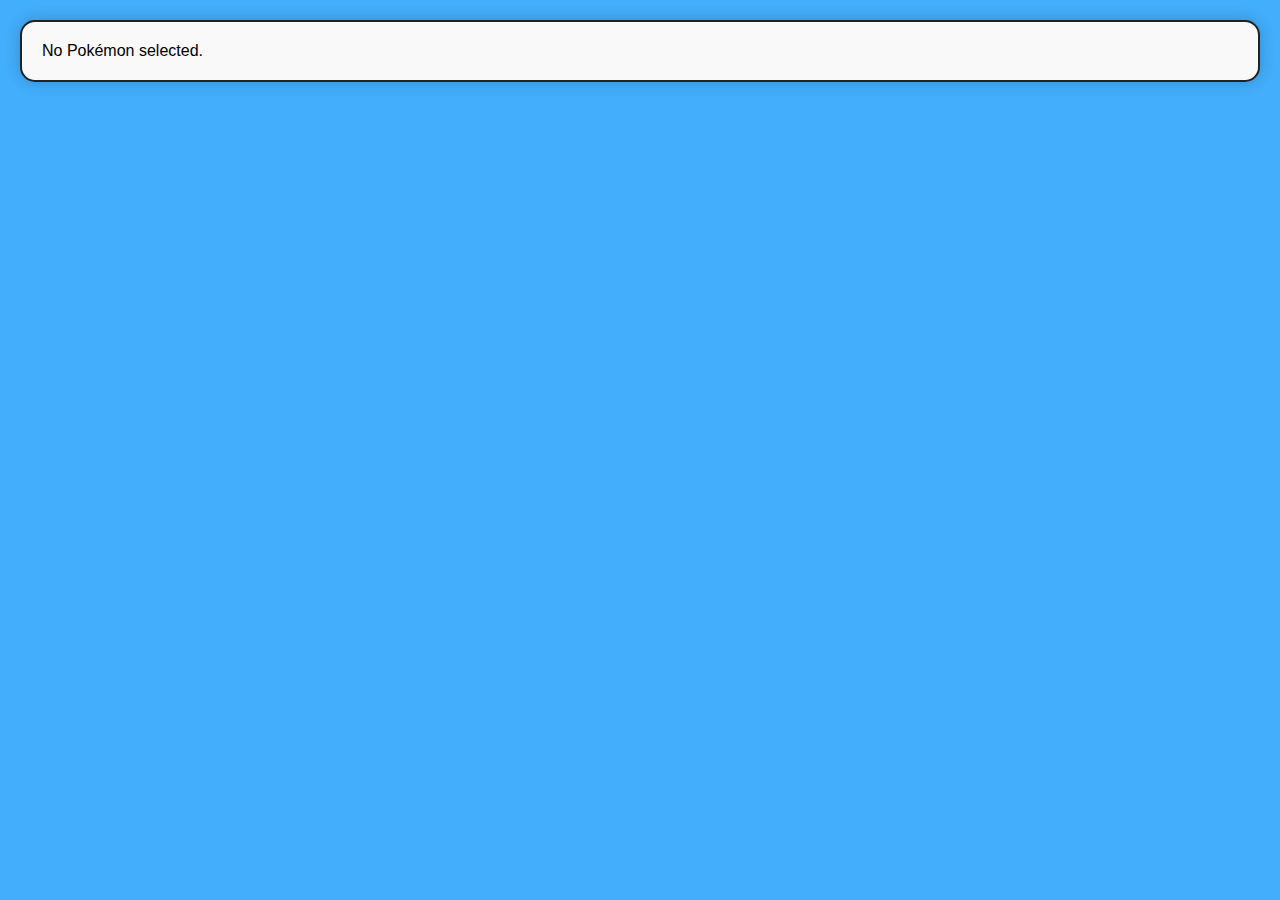
<file: index detalle.html>
<!DOCTYPE html>
<html lang="es">
<head>
<meta charset="UTF-8" />
<meta name="viewport" content="width=device-width, initial-scale=1.0" />
<link rel="stylesheet" href="codigo style 2.css" />
<title>Detalles de Pokémon</title>
</head>
<body>

<div id="pokemon-details">Cargando detalles...</div>

<script>
document.addEventListener('DOMContentLoaded', () => {
  const detailsContainer = document.getElementById('pokemon-details');
  const id = localStorage.getItem('selectedPokemonId');

  if (!id) {
    detailsContainer.innerText = 'No Pokémon selected.';
    return;
  }

  async function getPokemonDetails(id) {
    const response = await fetch(`https://pokeapi.co/api/v2/pokemon/${id}`);
    return response.json();
  }

  async function getPokemonSpecies(id) {
    const response = await fetch(`https://pokeapi.co/api/v2/pokemon-species/${id}`);
    return response.json();
  }

  async function displayDetails() {
    try {
      const [pokemon, species] = await Promise.all([
        getPokemonDetails(id),
        getPokemonSpecies(id)
      ]);

      const name = capitalizeFirstLetter(pokemon.name);
      const imageUrl = pokemon.sprites.front_default || '';

      const flavorTextEntry = species.flavor_text_entries.find(
        entry => entry.language.name === 'en'
      );
      const description = flavorTextEntry
        ? flavorTextEntry.flavor_text.replace(/\n|\f/g, ' ')
        : 'No description available.';

      // Parse evolution chain
      const evolutionResponse = await fetch(species.evolution_chain.url);
      const evolutionData = await evolutionResponse.json();

      function parseEvolutionChain(chain) {
        const names = [];
        let current = chain;
        while (current) {
          names.push(current.species.name);
          current = current.evolves_to[0];
        }
        return names;
      }
      const evolutions = parseEvolutionChain(evolutionData.chain);

      // Compose HTML
      detailsContainer.innerHTML = `
        <h2>${name} (#${String(pokemon.id).padStart(3, '0')})</h2>
        <img src="${imageUrl}" alt="${name}" />
        <p><strong>Description:</strong> ${description}</p>
        <p><strong>Types:</strong> ${pokemon.types.map(t => capitalizeFirstLetter(t.type.name)).join(', ')}</p>
        <p><strong>Abilities:</strong> ${pokemon.abilities.map(a => capitalizeFirstLetter(a.ability.name)).join(', ')}</p>
        <p><strong>Evolution Chain:</strong> ${evolutions.map(n => capitalizeFirstLetter(n)).join(' → ')}</p>
        <h3>Stats:</h3>
        <div id="stats"></div>
        <!-- Removed back button -->
      `;

      // Animate stats bars
      const statsDiv = document.getElementById('stats');
      pokemon.stats.forEach(s => {
        const statName = s.stat.name;
        const baseStat = s.base_stat;

        const statDiv = document.createElement('div');
        statDiv.className = 'stat';

        const statLabel = document.createElement('div');
        statLabel.className = 'stat-name';
        statLabel.innerText = capitalizeFirstLetter(statName);

        const progressContainer = document.createElement('div');
        progressContainer.className = 'progress-container';

        const progressBar = document.createElement('div');
        progressBar.className = 'progress-bar';

        // Additional classes for colors
        if (statName === 'hp') progressBar.classList.add('hp');
        if (statName === 'attack') progressBar.classList.add('attack');
        if (statName === 'defense') progressBar.classList.add('defense');
        if (statName === 'special-attack') progressBar.classList.add('special-attack');
        if (statName === 'special-defense') progressBar.classList.add('special-defense');
        if (statName === 'speed') progressBar.classList.add('speed');

        progressContainer.appendChild(progressBar);
        statDiv.appendChild(statLabel);
        statDiv.appendChild(progressContainer);
        statsDiv.appendChild(statDiv);

        // Animate the width after a short delay
        setTimeout(() => {
          progressBar.style.width = `${baseStat}%`;
        }, 100);
      });
    } catch (error) {
      detailsContainer.innerText = 'Error loading Pokémon details.';
      console.error(error);
    }
  }

  function capitalizeFirstLetter(str) {
    return str.charAt(0).toUpperCase() + str.slice(1);
  }

  displayDetails();
});
</script>

</body>
</html>
</file>
<file: codigo style 2.css>
body {
  font-family: Arial, sans-serif;
  margin: 20px;
  background-color: #43aefb;
}
#pokemon-details {
  max-width: 3000px;
  max-height: 1000px;
  margin: auto;
  padding: 20px;
  border: 2px solid #222; /* Adjusted border style */
  border-radius: 15px;
  background-color: #f9f9f9;
  box-shadow: 0 0 15px rgba(0,0,0,0.2);
}
#pokemon-details img {
  max-width: 1200px;
  display: block;
  margin: 15px auto;
}
h2 {
  text-align: center;
  margin-bottom: 10px;
}
/* Styles for animated stat bars */
.stat {
  margin-bottom: 10px;
}
.stat-name {
  font-weight: bold;
  margin-bottom: 4px;
}
.progress-container {
  background-color: #ddd;
  border-radius: 8px;
  overflow: hidden;
  height: 20px;
}
.progress-bar {
  height: 100%;
  width: 0;
  background-color: #4caf50;
  transition: width 1.5s ease-in-out;
}
/* Optional: different colors for each stat */
.hp { background-color: #ff55cc; }
.attack { background-color: #9c0fcf; }
.defense { background-color: #2196f3; }
.special-attack { background-color: #1bc594; }
.special-defense { background-color: #f99807; }
.speed { background-color: #8bc34a; }
</file>
